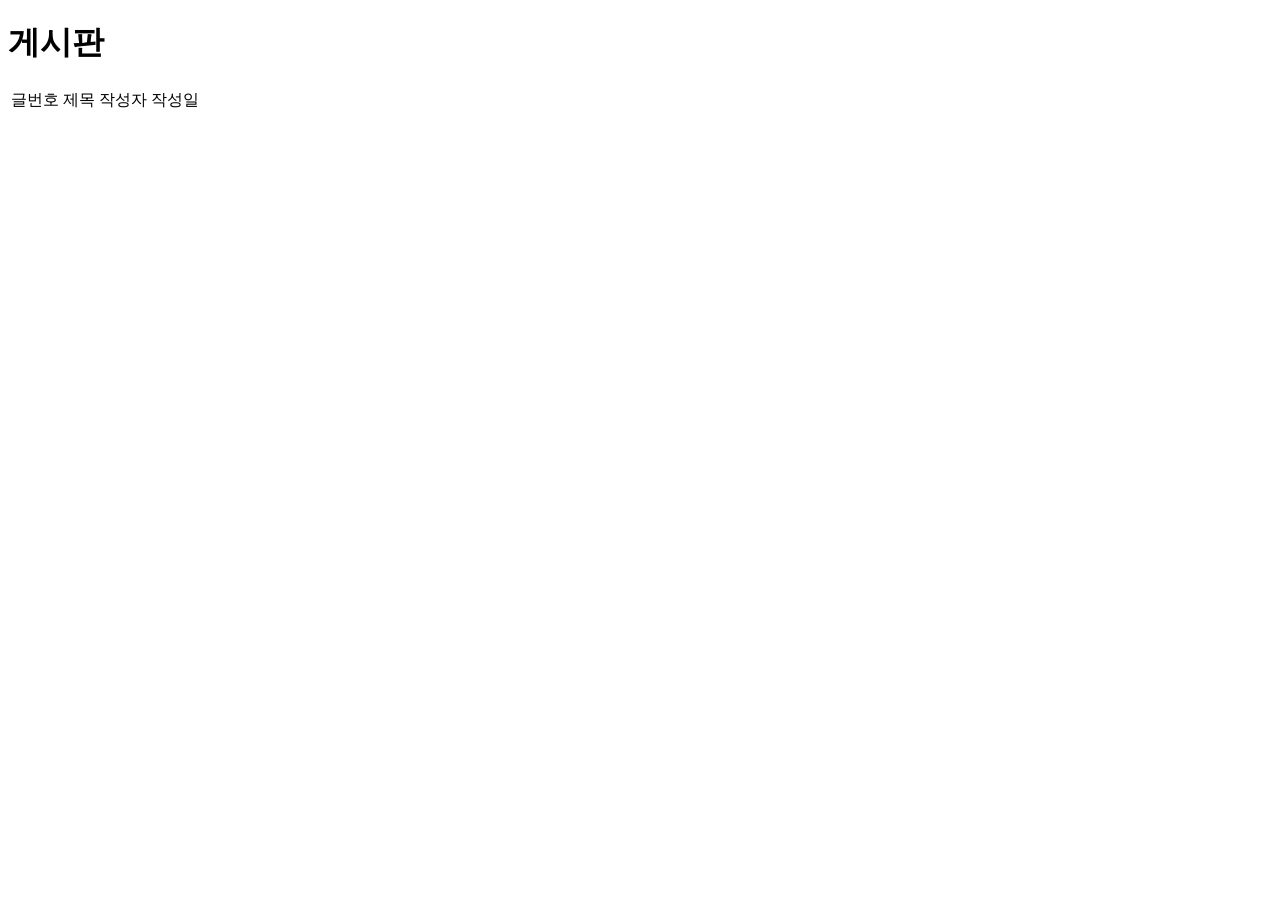
<file: board/src/main/resources/templates/index.html>
<!DOCTYPE html>
<html
xmlns:th="http//www.thymeleaf.org"
xmlns:layout="http://www.ultraq.net.nz/thymeleaf/layout"
layout:decorate="~{layouts/main}"
>

<th:block layout:fragment="content">
<div class="boardContainer">
	<div class="body">
		<div>
			<h1>게시판</h1>
		</div>
		<span th:text ="${msg}"></span>
		<table class="table board">
			<thead>
				<tr>
					<td>글번호</td>
					<td>제목</td>
					<td>작성자</td>
					<td>작성일</td>
				</tr>
			</thead>
			<tbody>
			<tr>
				<td colspan="5">
				</td>
			</tr>
			</tbody>
		</table>
	</div>
</div>
</th:block>
</html>
</file>
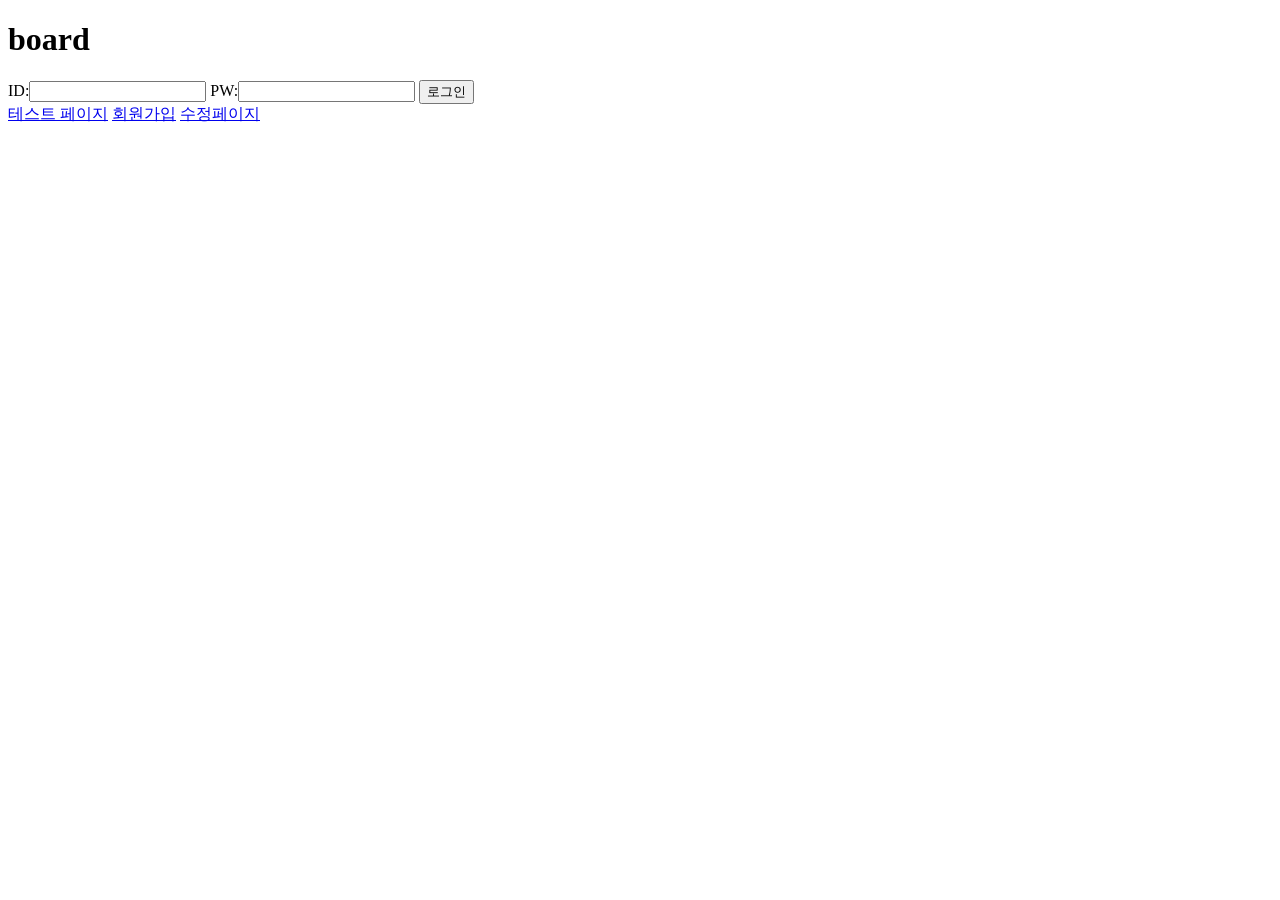
<file: board/src/main/resources/templates/fragments/header.html>
<!DOCTYPE html>
<html lang="ko" xmlns:th="http://www.thymeleaf.org">

<header th:fragment="header" class="header">
	<div class="navbar">
		<h1>board</h1>
	</div>
	<div class="navbar-nav">
		<form action="/user/login" method="post">
			ID:<input type="text" name = "userId">
			PW:<input type="password" name = "userPassword">
			<button type = "submit">로그인</button>
		</form>
		<a href="/user/check">테스트 페이지</a>
		<a href="/user/join" id="join-page">회원가입</a>
		<a href="/user/userUpdate" id="update-page">수정페이지</a>
	</div>
</header>
</html>
</file>
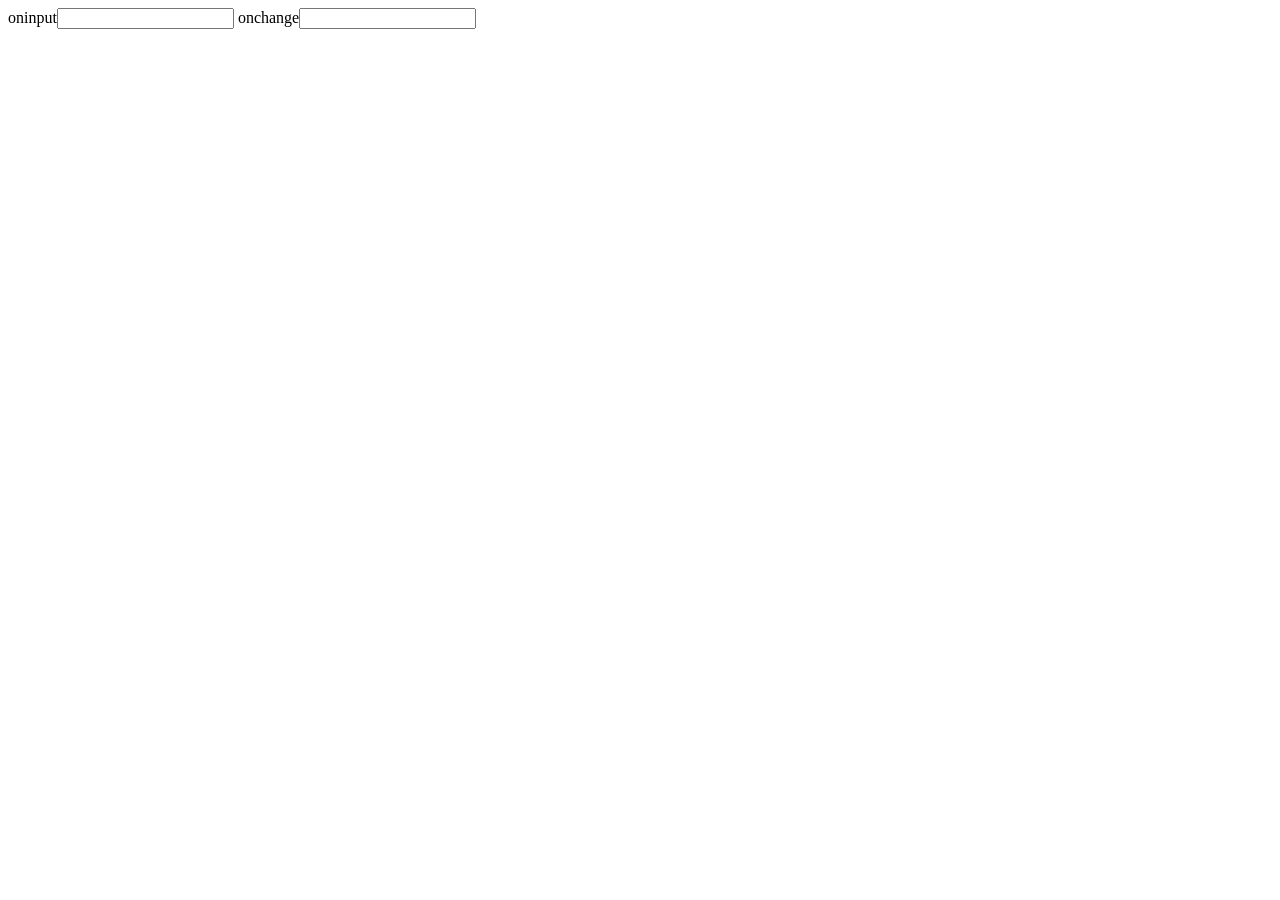
<file: board/src/main/resources/templates/user/javascript.html>
<!DOCTYPE html>
<html
xmlns:th="http//www.thymeleaf.org"
xmlns:layout="http://www.ultraq.net.nz/thymeleaf/layout"
layout:decorate="~{layouts/main}"
>
<th:block layout:fragment="content">
    oninput<input type="text" id="InputTest" oninput="MyFunction();">

    onchange<input type="text" id="ChangeTest" onchange="MyFunction2();">

    <p id="demo"></p>
<script th:inline="javascript">
    $(function() {


    });
    function MyFunction() {
        console.log("oninput event");
    }

    function MyFunction2() {
        console.log("onChange event")
    }

</script>
</th:block>
</html>
</file>
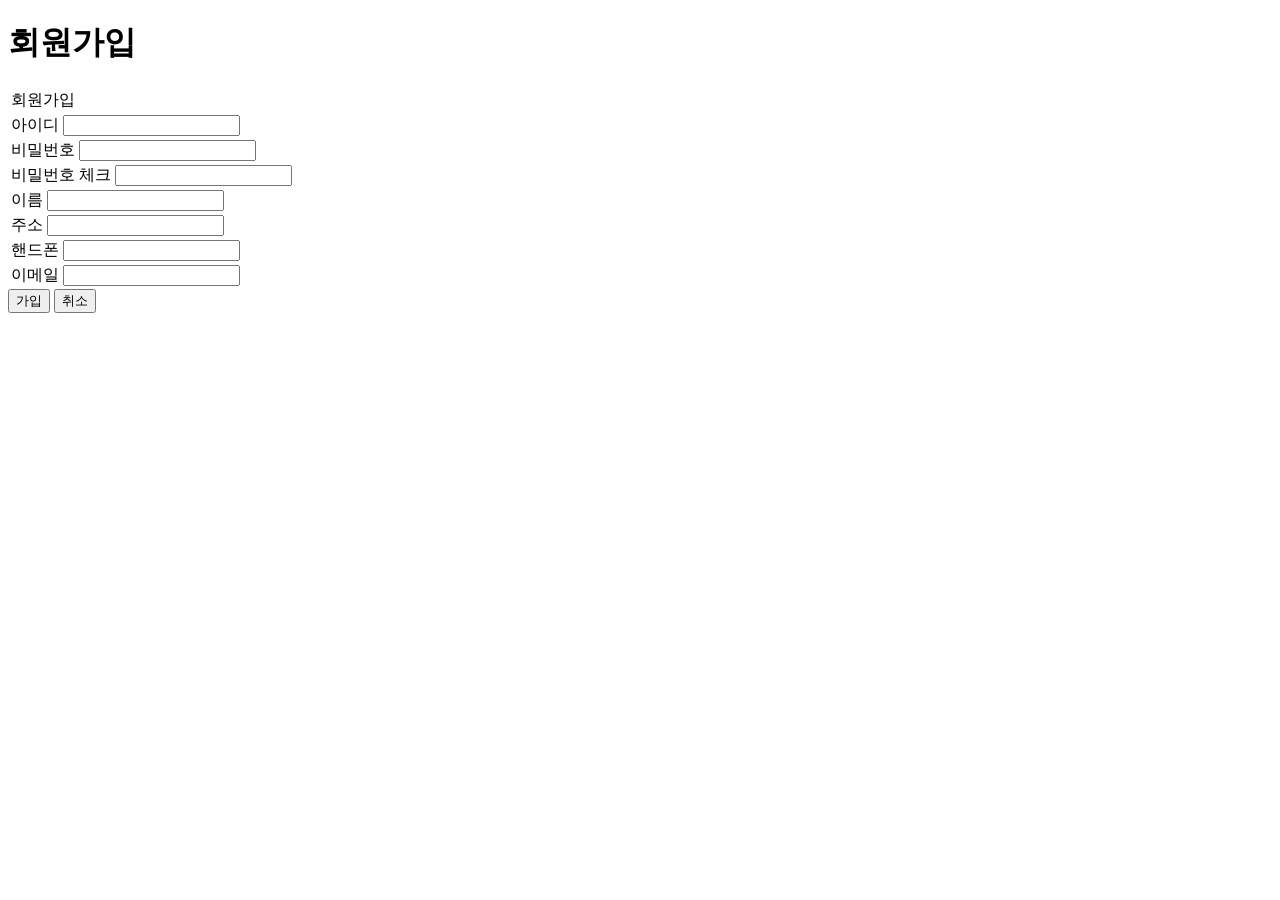
<file: board/src/main/resources/templates/user/join.html>
<!DOCTYPE html>
<html
xmlns:th="http//www.thymeleaf.org"
xmlns:layout="http://www.ultraq.net.nz/thymeleaf/layout"
layout:decorate="~{layouts/main}"
>

<th:block layout:fragment="content">
<div class="boardContainer">
	<div class="body">
		<div>
			<h1>회원가입</h1>
		</div>
		<form action="/user/join" method = "post" id ="userInfo">
			<table class="table board">
				<thead>
					<tr>
						<td>회원가입</td>
					</tr>
				</thead>
				<tbody>
					<tr>
					<td><label for = "user_id"><span>아이디</span></label>
					<input type="text" id = "user_id" name="userId"></td>
					<div id = "idCheck"></div>
					</tr>
					<tr>
						<td><label for = "Password"><span>비밀번호</span></label>
						<input type="password" id="Password" name="userPassword"></td>
						<div id = "pwCheck"></div>
					</tr>
					<tr>
						<td><label for = "Password"><span>비밀번호 체크</span></label>
						<input type="password" id="Password2"></td>
						<div id = "pwOver"></div>
					</tr>
					<tr>
						<td><label for = "User_name"><span>이름</span></label>
						<input type="text" id = "User_name" name="userName"></td>
						<div id = "nameOver"></div>
					</tr>
					<tr>
						<td><label for = "address"><span>주소</span></label> 
						<input type="text" id = "address" name="address"></td>
					</tr>
					<tr>
						<td><label for = "phone"><span>핸드폰</span></label> 
						<input type="text" id="phone" name="phone" oninput="autoHyphen(this)" maxlength="13"></td>
						<div id = "phoneOver"></div>
					</tr>
					<tr>
						<td><label for = "email"><span>이메일</span></label>
						<input type="text" id = "email" name="email"></td>
					</tr>
				</tbody>
			</table>
			<button type='button' onclick = "join();">가입</button>
			<input type="button" id = "back_btn" value="취소">
		</form>
	</div>
	
</div>
<script th:inline="javascript">

$(function(){
	$("#back_btn").click(function(){
		location.href = "/";
	});
		// 이름 정규식
	var namereg = /^[가-힣]{2,5}$/
	//모든 공백 체크 정규식
	var empJ = /\s/g;
	//아이디 정규식
	var idreg = /^[a-z0-9]{4,12}$/;
	// 비밀번호 정규식
	var pwreg = /^[A-Za-z0-9]{4,12}$/;
	// 핸드폰 정규식
	var phonereg = /^[0-9]+/g;
	// 주소 정규식
	var addressreg = /^[A-Za-z0-9가-힣\s]{1,25}$/;
	// 이메일 검사 정규식
	var emailreg = /^[0-9a-zA-Z]([-.]?[0-9a-zA-Z])*@[0-9a-zA-Z]([-.]?[0-9a-zA-Z])*.[a-zA-Z]{2,3}$/i;
	
	var idvalid = false;
	var pwvalid = false;
	var namevalid = false;
	var addressvalid = false;
	var phonevalid = false;
	var emailvalid = false;
	
	$("#user_id").keyup(function(){
		var id = document.getElementById('user_id').value;
		
		if(idreg.test(id)){
			$.ajax({
			url : "/user/idCheck",
			type : "GET",
			data : {
				"userId" : id
			},
			success : function(data){
				if (data == "yes"){
					document.getElementById('idCheck').innerHTML = "";
					idvalid = true;
				} else{
					document.getElementById('idCheck').innerHTML = "중복된 ID가 존재합니다.";
					document.getElementById('idCheck').style.color = "red";
					idvalid = false;
				}
			}
		});
			
		}else{
			$("#idCheck").html('아이디는 최소 4글자 최대 12글자로 입력해주세요.');
			$("#idCheck").css('color', 'red');
			return false;
		}
	});
	
	$("#Password").keyup(function(){
			var pw = document.getElementById('Password').value;
			if(pwreg.test(pw)){
				$("#pwCheck").html("");
				pwvalid = true;
			}else{
				$("#pwCheck").html("비밀번호는 최소 4글자 최대 16글자로 입력해주세요.");
				$('#pwCheck').css('color', 'red');
				pwvalid = false;
			}
		});
		
	$("#Password2").keyup(function () {
		var pw = document.getElementById('Password').value;
		var pw2 = document.getElementById('Password2').value;

		if (pw == pw2) {
			$("#pwOver").html("");
			pwOver = true;
		} else {
			$("#pwOver").html("비밀번호를 동일하게 입력하세요.");
			$('#pwOver').css('color', 'red');
			pwOver = false;
		}
	});
	$("#User_name").keyup(function() {
        var name = $('#user_name').val();

        if (namereg.test(name)) {
            $("#nameOver").html("");
            namevalid = true;
        } else {
            $("#nameOver").html('이름은 3글자에서 4글자 사이로 입력해주세요.');
            $("#nameOver").css('color', 'red');
            namevalid = false;
        }
    });
	/*$("#phone").keyup(function() {
        if (phonereg.test($("#phone").val())) {
            $("#phoneOver").html('');
            phone = true;
        } else {
            $("#phoneOver").html("공백 또는'-'없이 숫자로 입력해주세요.");
            $("#phoneOver").css('color', 'red');
            phone = false;
        }
    });*/
});

const autoHyphen = (obj) => {
         obj.value = obj.value
          .replace(/[^0-9]/g, '')
          .replace(/^(\d{0,3})(\d{0,4})(\d{0,4})$/g, "$1-$2-$3").replace(/(-{1,2})$/g, "");
    };

// 유효성 검사
function isValid(){
	if(idvalid == false){
		return false;
	}
	if(pwvalid == false){
		return false;
	}
	if(namevalid == false){
		return false;
	}
	if(phonevalid == false){
		return false;
	}
	return true;
}

function join() {
	
	//if (!isValid()){
		//return;
	//}
	
	var form = $("#userInfo")[0];
	var userDto = new FormData(form);
	for (let key of userDto.keys()) {
            console.log(key, ":" , userDto.get(key));
        }

	$.ajax({
		type : "POST",
		url : "/user/join",
		data : userDto,
		processData : false,
		contentType : false,
		success : function (data){
			
		}
	});
}



</script>
</th:block>
</html>
</file>
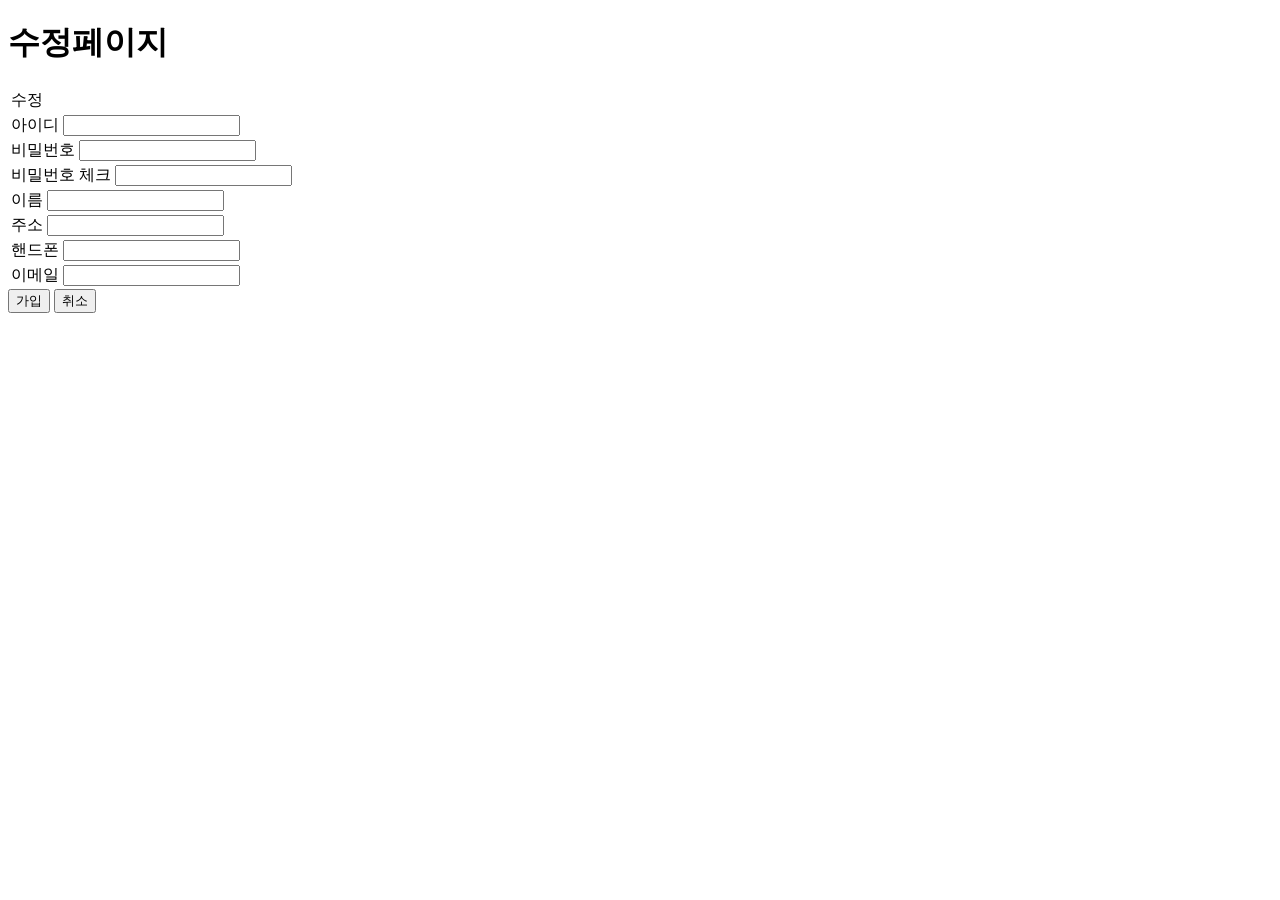
<file: board/src/main/resources/templates/user/userUpdate.html>
<!DOCTYPE html>
<html
xmlns:th="http//www.thymeleaf.org"
xmlns:layout="http://www.ultraq.net.nz/thymeleaf/layout"
layout:decorate="~{layouts/main}"
>

<th:block layout:fragment ="content">
<div class="boardContainer">
	<div class="body">
		<div>
			<h1>수정페이지</h1>
		</div>
		<form action="/user/join" method = "post" id ="userInfo">
			<table class="table board">
				<thead>
					<tr>
						<td>수정</td>
					</tr>
				</thead>
				<tbody>
					<span th:text ="${userInfo.getUserId}"></span>
					<tr>
					<td><label for = "user_id"><span>아이디</span></label>
					<input type="text" id = "user_id" name="userId"></td>
					<div id = "idCheck"></div>
					</tr>
					<tr>
						<td><label for = "Password"><span>비밀번호</span></label>
						<input type="password" id="Password" name="userPassword"></td>
						<div id = "pwCheck"></div>
					</tr>
					<tr>
						<td><label for = "Password"><span>비밀번호 체크</span></label>
						<input type="password" id="Password2"></td>
						<div id = "pwOver"></div>
					</tr>
					<tr>
						<td><label for = "User_name"><span>이름</span></label>
						<input type="text" id = "User_name" name="userName"></td>
						<div id = "nameOver"></div>
					</tr>
					<tr>
						<td><label for = "address"><span>주소</span></label> 
						<input type="text" id = "address" name="address"></td>
					</tr>
					<tr>
						<td><label for = "phone"><span>핸드폰</span></label> 
						<input type="text" id = "phone" name="phone"></td>
						<div id = "phoneOver"></div>
					</tr>
					<tr>
						<td><label for = "email"><span>이메일</span></label>
						<input type="text" id = "email" name="email"></td>
					</tr>
				</tbody>
			</table>
			<button type='button' onclick = "join();">가입</button>
			<input type="button" id = "back_btn" value="취소">
		</form>
	</div>
	
</div>
</th:block>
</html>
</file>
